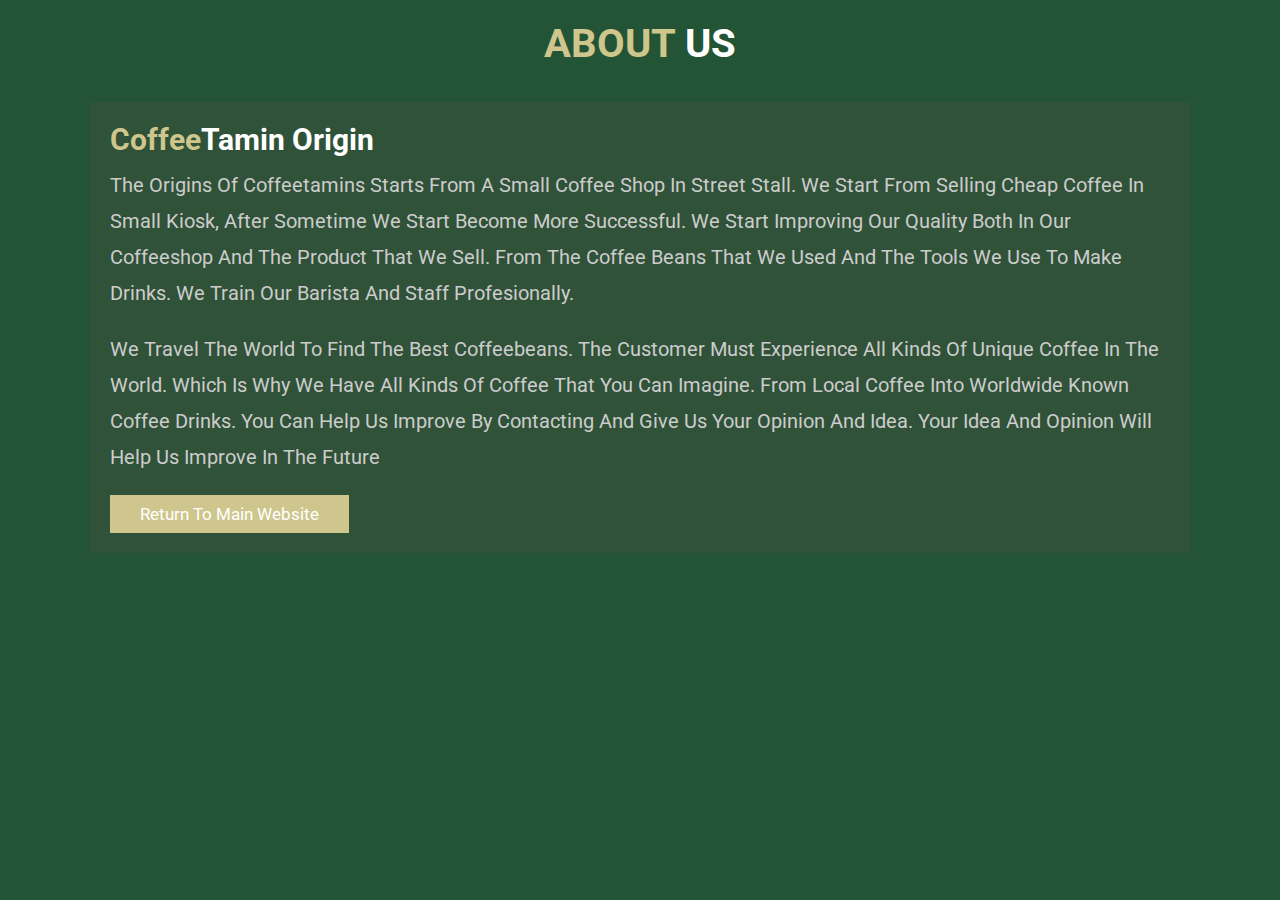
<file: About us HTML.html>
<html lang="en">
<head>
    <meta charset="UTF-8">
    <meta name="viewport" content="width=device-width, initial-scale=1.0">
    <title>About us</title>
<!-- Font Awesome CDN  -->
<link rel="stylesheet" href="https://cdnjs.cloudflare.com/ajax/libs/font-awesome/6.5.1/css/all.min.css">
<!-- Link css -->
<link rel="stylesheet" href="CoffeeTamins.css">


</head>
<body>
    <section class="about" id="about">

        <h1 class="heading"> <span>about</span> us </h1>
    
        <div class="row">
    
    
            <div class="content">
                <h3><span>Coffee</span>Tamin origin</h3>
                <p>The origins of coffeetamins starts from a small coffee shop in street stall. We start from selling cheap coffee in small kiosk, After sometime we start become more 
                    successful. We start improving our quality both in our coffeeshop and the product that we sell. From the coffee beans that we used
                    And the tools we use to make drinks. We train our barista and staff profesionally.      
                </p>
                <p>We travel the world to find the best coffeebeans. The customer must experience all kinds of unique coffee in the world.
                    Which is why we have all kinds of coffee that you can imagine. from local coffee into worldwide known coffee drinks.
                    You can help us improve by contacting and give us your opinion and idea. Your idea and opinion will help us improve in the future
                </p>
                <a href="CoffeeTamins.html" class="btn">Return to main website</a>
            </div>
    
        </div>
    
    </section>

</body>
</html>
</file>
<file: CoffeeTamins.css>
@import url('https://fonts.googleapis.com/css2?family=Roboto:wght@100;300;400;500;700&display=swap');

:root{
    --main-color:	#cec68c;
    --kuro:#305238;
    --bg:	#245436;
    --border:.1rem solid rgba(255,255,255,.3);
}

*{
    font-family: 'Roboto', sans-serif;
    margin:0; padding:0;
    box-sizing: border-box;
    outline: none; border:none;
    text-decoration: none;
    text-transform: capitalize;
    transition: .2s linear;
}

html{
    font-size: 62.5%;
    overflow-x: hidden;
    scroll-padding-top: 9rem;
    scroll-behavior: smooth;
}

html::-webkit-scrollbar{
    width: .8rem;
}

html::-webkit-scrollbar-track{
    background: transparent;
}

html::-webkit-scrollbar-thumb{
    background: #fff;
    border-radius: 5rem;
}

body{
    background: var(--bg);
}

section{
    padding:2rem 7%;
}

.heading{
    text-align: center;
    color:#fff;
    text-transform: uppercase;
    padding-bottom: 3.5rem;
    font-size: 4rem;
}

.heading span{
    color:var(--main-color);
    text-transform: uppercase;
}

.btn{
    margin-top: 1rem;
    display: inline-block;
    padding:.9rem 3rem;
    font-size: 1.7rem;
    color:#fff;
    background: var(--main-color);
    cursor: pointer;
}

.btn:hover{
    letter-spacing: .2rem;
}

.header{
    background: var(--bg);
    display: flex;
    align-items: center;
    justify-content: space-between;
    padding:1.5rem 7%;
    border-bottom: var(--border);
    position: fixed;
    top:0; left: 0; right: 0;
    z-index: 1000;
}

.header .logo img{
    height: 10rem;
}

.header .navbar a{
    margin:0 1rem;
    font-size: 2rem;
    color:#fff;
}

.header .navbar a:hover{
    color:var(--main-color);
    border-bottom: .1rem solid var(--main-color);
    padding-bottom: .5rem;
}

.header .icons div{
    color:#fff;
    cursor: pointer;
    font-size: 2.5rem;
    margin-left: 2rem;
}

.header .icons div:hover{
    color:var(--main-color);
}

#menu-btn{
    display: none;
}

.header .search-form{
    position: absolute;
    top:115%; right: 7%;
    background: #fff;
    width: 50rem;
    height: 5rem;
    display: flex;
    align-items: center;
    transform: scaleY(0);
    transform-origin: top;
}

.header .search-form.active{
    transform: scaleY(1);
}

.header .search-form input{
    height: 100%;
    width: 100%;
    font-size: 1.6rem;
    color:var(--kuro);
    padding:1rem;
    text-transform: none;
}

.header .search-form label{
    cursor: pointer;
    font-size: 2.2rem;
    margin-right: 1.5rem;
    color:var(--kuro);
}

.header .search-form label:hover{
    color:var(--main-color);
}

.header .cart-items-container{
    position: absolute;
    top:100%; right: -100%;
    height: calc(100vh - 9.5rem);
    width: 35rem;
    background: #fff;
    padding:0 1.5rem;
}

.header .cart-items-container.active{
    right: 0;
}

.header .cart-items-container .cart-item{
    position: relative;
    margin:2rem 0;
    display: flex;
    align-items: center;
    gap:1.5rem;
}

.header .cart-items-container .cart-item .fa-times{
    position: absolute;
    top:1rem; right: 1rem;
    font-size: 2rem;
    cursor: pointer;
    color: var(--kuro);
}

.header .cart-items-container .cart-item .fa-times:hover{
    color:var(--main-color);
}

.header .cart-items-container .cart-item img{
    height: 7rem;
}

.header .cart-items-container .cart-item .content h3{
    font-size: 2rem;
    color:var(--kuro);
    padding-bottom: .5rem;
}

.header .cart-items-container .cart-item .content .price{
    font-size: 1.5rem;
    color:var(--main-color);
}


.header .cart-items-container .btn{
    width: 100%;
    text-align: center;
}

.home{
    height: 110vh;
    display: flex;
    align-items: center;
    background:url("Picture\ album/Body-Background.jpg") no-repeat;
    background-size: cover;
    background-position: center;
    background-attachment: fixed;
}

.home .content{
    max-width: 60rem;
}

.home .content h3{
    font-size: 6rem;
    text-transform: uppercase;
    color:#fff;
    font-family:Helvetica;
}

.home .content p{
    font-size: 1.7rem;
    font-weight: bold;
    line-height: 1.8;
    padding:1rem 0;
    color:rgb(255, 255, 255);
}

/* ------------------------About ============== */
.about .row{
    display: flex;
    align-items: center;
    background:var(--kuro);
    flex-wrap: wrap;
}
.about .row span{
    color: var(--main-color);
}
.about .row .image{
    flex:1 1 45rem;
}

.about .row .image img{
    width: 100%;
}
.about .row .content{
    flex:1 1 45rem;
    padding:2rem;
}

.about .row .content h3{
    font-size: 3rem;
    color:#fff;
}

.about .row .content p{
    font-size: 2rem;
    color:#ccc;
    padding:1rem 0;
    line-height: 1.8;
}
/* About us learn more */

 /* ------------------------------menu----------------- */
.menu .box-container{
    display: grid;
    grid-template-columns: repeat(auto-fit, minmax(30rem, 1fr));
    gap:1.5rem;
}

.menu .box-container .box{
    padding:5rem;
    text-align: center;
    border:var(--border);    
}

.menu .box-container .box img{
    height: 25rem;
}

.menu .box-container .box h3{
    color: #fff;
    font-size: 2rem;
    padding:1rem 0;
}

.menu .box-container .box .price{
    color: #fff;
    font-size: 2.5rem;
    padding:.5rem 0;
}

.menu .box-container .box:hover{
    background:#fff;
}

.menu .box-container .box:hover > *{
    color:var(--kuro);
}
/* -----------Product-------------- */
.products .box-container{
    display: grid;
    grid-template-columns: repeat(auto-fit, minmax(30rem, 1fr));
    gap:1.5rem;
}

.products .box-container .box{
    text-align: center;
    border:var(--border);
    padding: 2rem;
}

.products .box-container .box .icons a{
    height: 5rem;
    width: 5rem;
    line-height: 5rem;
    font-size: 2rem;
    border:var(--border);
    color:#fff;
    margin:.3rem;
}

.products .box-container .box .icons a:hover{
    background:var(--main-color);
}

.products .box-container .box .image{
    padding: 2.5rem 0;
}

.products .box-container .box .image img{
    height: 25rem;
}

.products .box-container .box .content h3{
    color:#fff;
    font-size: 2.5rem;
}

.products .box-container .box .content .stars{
    padding: 1.5rem;
}

.products .box-container .box .content .stars i{
    font-size: 1.7rem;
    color: var(--main-color);
}

.products .box-container .box .content .price{
    color:#fff;
    font-size: 2.5rem;
}
/* ---------------------------Contact------------------------------- */
.contact .row{
    display: flex;
    background:var(--kuro);
    flex-wrap: wrap;
    gap:1rem;
}

.contact .row .map{
    flex:1 1 45rem;
    width: 100%;
    object-fit: cover;
    padding: 20px 40px;
}

.contact .row form{
    flex:1 1 45rem;
    padding:5rem 2rem;
    text-align: center;
}

.contact .row form h3{
    text-transform: uppercase;
    font-size: 3.5rem;
    color:#fff;
}

.contact .row form .inputBox{
    display: flex;
    align-items: center;
    margin-top: 2rem;
    margin-bottom: 2rem;
    background:var(--bg);
    border:var(--border);
}

.contact .row form .inputBox span{
    color:#fff;
    font-size: 2rem;
    padding-left: 2rem;
}

.contact .row form .inputBox input{
    width: 100%;
    padding:2rem;
    font-size: 1.7rem;
    color:#fff;
    text-transform: none;
    background:none;
}
/* --------------News------------------------ */
.news .box-container{
    display: grid;
    grid-template-columns: repeat(auto-fit, minmax(30rem, 1fr));
    gap:1.5rem;
}

.news .box-container .box{
    border:var(--border);    
}

.news .box-container .box .image{
    height: 25rem;
    overflow:hidden;
    width: 100%;
}

.news .box-container .box .image img{
    height: 100%;
    object-fit: cover;
    width: 100%;
}

.news .box-container .box:hover .image img{
    transform: scale(1.2);
}

.news .box-container .box .content{
    padding:2rem;
}

.news .box-container .box .content .title{
    font-size: 2.5rem;
    line-height: 1.5;
    color:#fff;
}

.news .box-container .box .content .title:hover{
    color:var(--main-color);
}

.news .box-container .box .content span{
    color:var(--main-color);
    display: block;
    padding-top: 1rem;
    font-size: 2rem;
}

.news .box-container .box .content p{
    font-size: 1.6rem;
    line-height: 1.8;
    color:#ccc;
    padding:1rem 0;
}

/* -----------Footer----------- */
.footer{
    background:var(--kuro);
    text-align: center;
}

.footer .share{
    padding:1rem 0;
}

.footer .share a{
    height: 5rem;
    width: 5rem;
    line-height: 5rem;
    font-size: 2rem;
    color:#fff;
    border:var(--border);
    margin:.3rem;
    border-radius: 50%;
}

.footer .share a:hover{
    background-color: var(--main-color);
}

.footer .links{
    display: flex;
    justify-content: center;
    flex-wrap: wrap;
    padding:2rem 0;
    gap:1rem;
}

.footer .links a{
    padding:.7rem 2rem;
    color:#fff;
    border:var(--border);
    font-size: 2rem;
}

.footer .links a:hover{
    background:var(--main-color);
}




/* ----------------------------------------------------------------------- */

/* media queries  */
@media (max-width:991px){

    html{
        font-size: 55%;
    }

    .header{
        padding:1.5rem 2rem;
    }

    section{
        padding:2rem;
    }

}

@media (max-width:768px){

    #menu-btn{
        display: inline-block;
    }

    .header .navbar{
        position: absolute;
        top:100%; right: -100%;
        background: #fff;
        width: 30rem;
        height: calc(100vh - 9.5rem);
    }

    .header .navbar.active{
        right:0;
    }

    .header .navbar a{
        color:var(--kuro);
        display: block;
        margin:1.5rem;
        padding:.5rem;
        font-size: 2rem;
    }

    .header .search-form{
        width: 90%;
        right: 2rem;
    }

    .home{
        background-position: left;
        justify-content: center;
        text-align: center;
    }

    .home .content h3{
        font-size: 4.5rem;
    }

    .home .content p{
        font-size: 1.5rem;
    }

}

@media (max-width:450px){

    html{
        font-size: 50%;
    }
}
</file>
